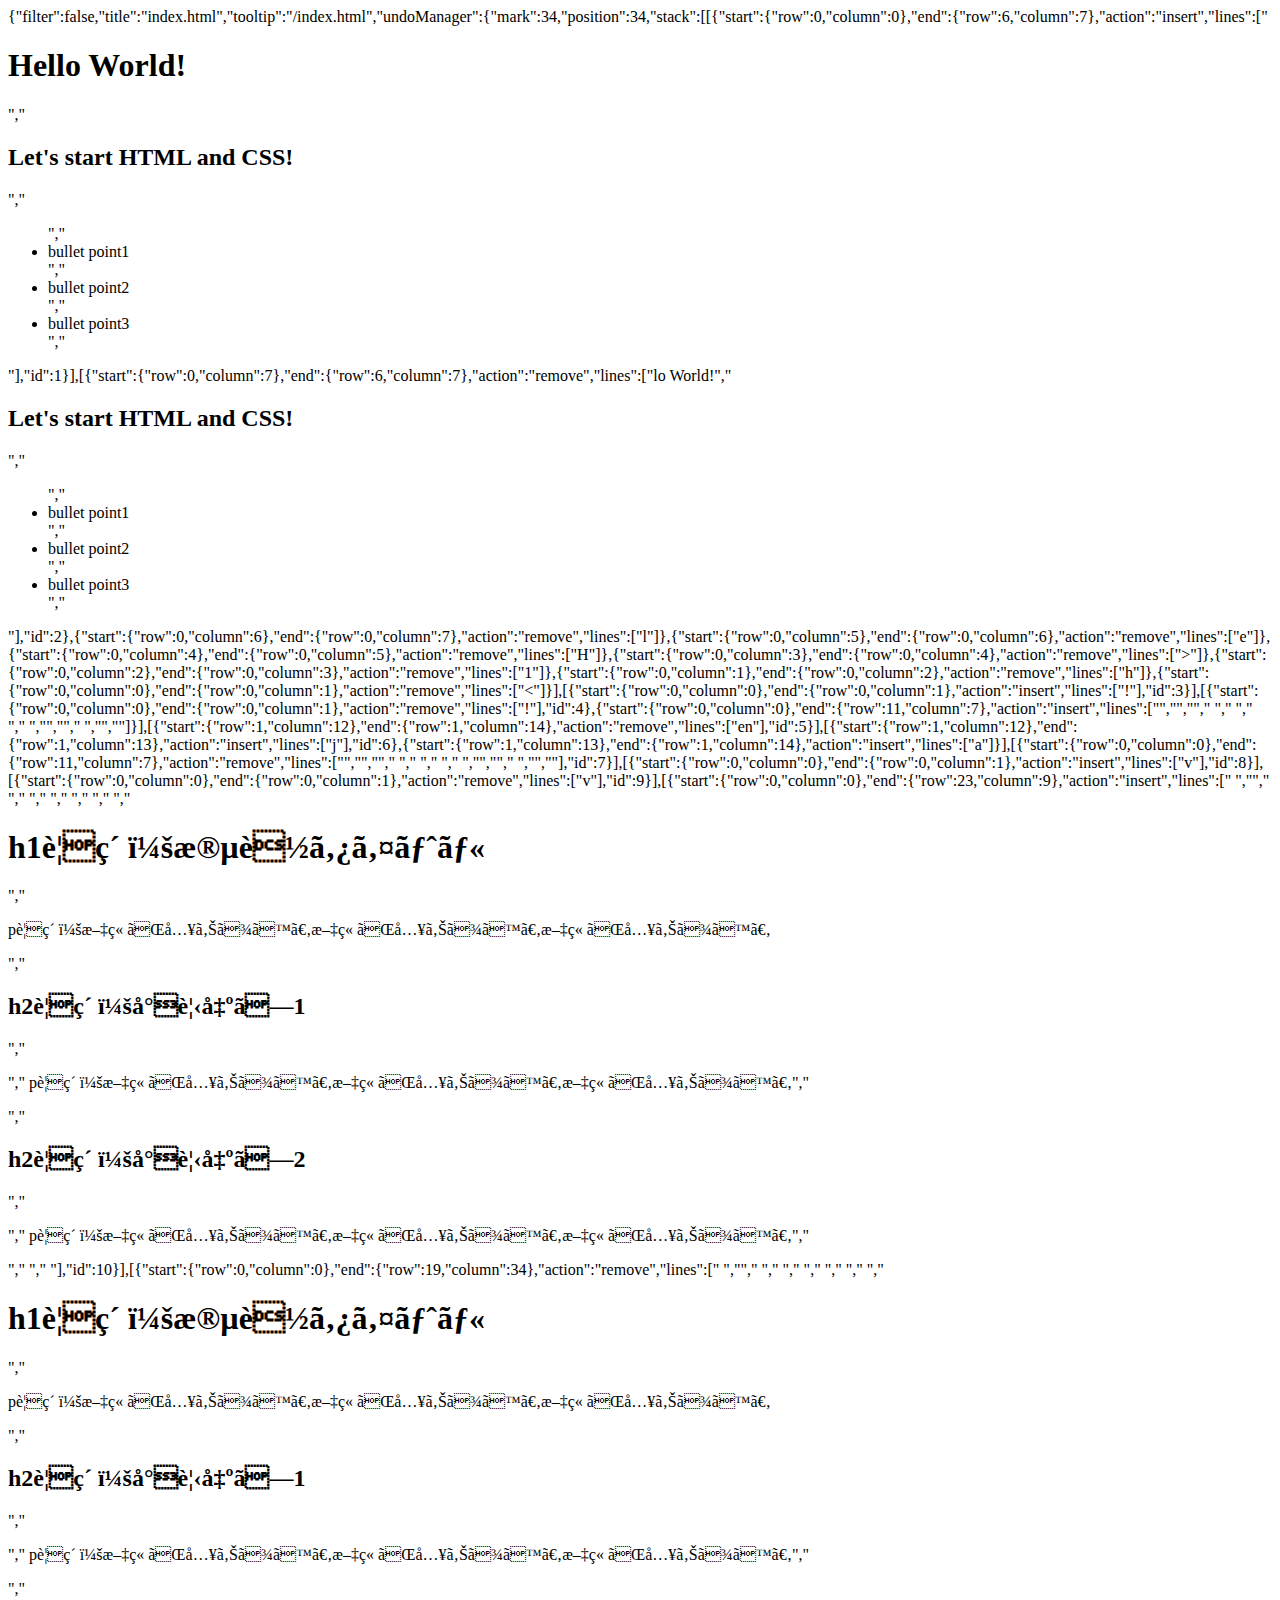
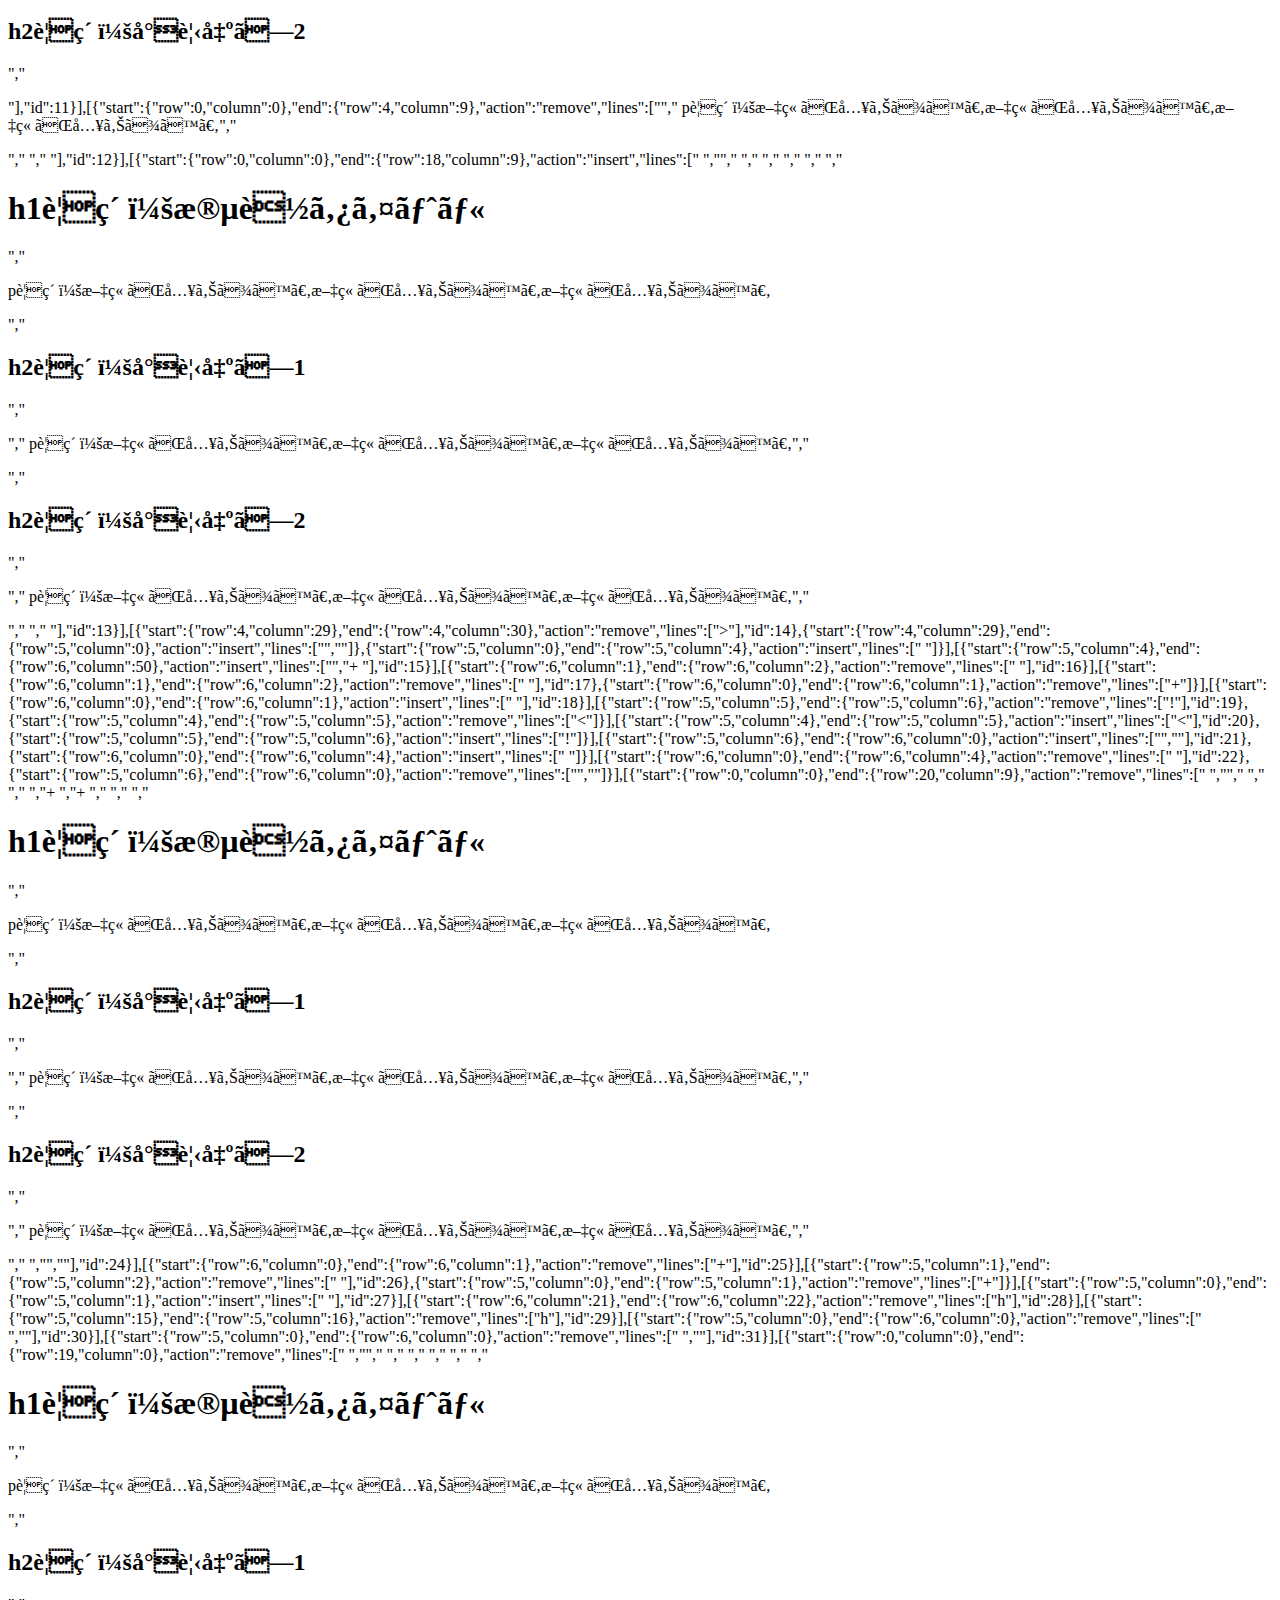
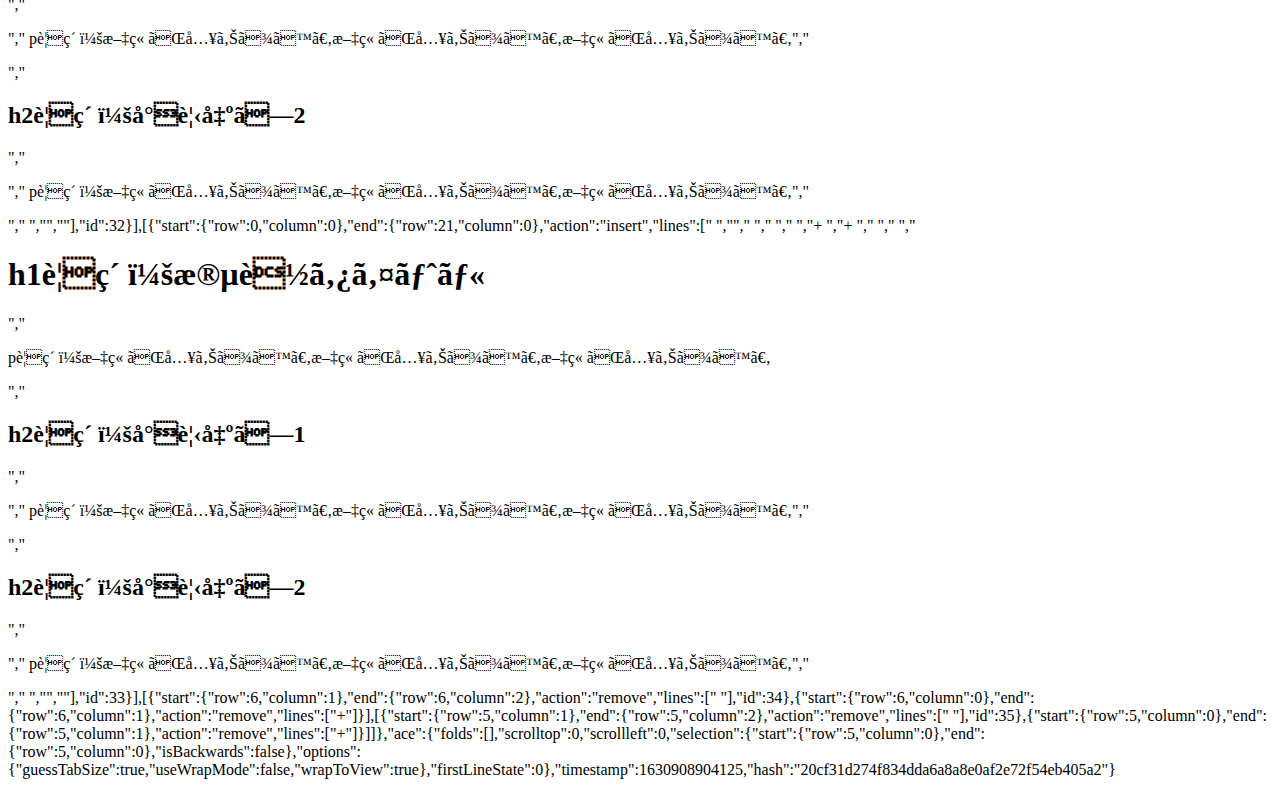
<file: .c9/metadata/environment/index.html>
{"filter":false,"title":"index.html","tooltip":"/index.html","undoManager":{"mark":34,"position":34,"stack":[[{"start":{"row":0,"column":0},"end":{"row":6,"column":7},"action":"insert","lines":["<h1>Hello World!</h1>","  <h2>Let's start HTML and CSS!</h2>","  <ul>","    <li>bullet point1</li>","    <li>bullet point2</li>","    <li>bullet point3</li>","  </ul>"],"id":1}],[{"start":{"row":0,"column":7},"end":{"row":6,"column":7},"action":"remove","lines":["lo World!</h1>","  <h2>Let's start HTML and CSS!</h2>","  <ul>","    <li>bullet point1</li>","    <li>bullet point2</li>","    <li>bullet point3</li>","  </ul>"],"id":2},{"start":{"row":0,"column":6},"end":{"row":0,"column":7},"action":"remove","lines":["l"]},{"start":{"row":0,"column":5},"end":{"row":0,"column":6},"action":"remove","lines":["e"]},{"start":{"row":0,"column":4},"end":{"row":0,"column":5},"action":"remove","lines":["H"]},{"start":{"row":0,"column":3},"end":{"row":0,"column":4},"action":"remove","lines":[">"]},{"start":{"row":0,"column":2},"end":{"row":0,"column":3},"action":"remove","lines":["1"]},{"start":{"row":0,"column":1},"end":{"row":0,"column":2},"action":"remove","lines":["h"]},{"start":{"row":0,"column":0},"end":{"row":0,"column":1},"action":"remove","lines":["<"]}],[{"start":{"row":0,"column":0},"end":{"row":0,"column":1},"action":"insert","lines":["!"],"id":3}],[{"start":{"row":0,"column":0},"end":{"row":0,"column":1},"action":"remove","lines":["!"],"id":4},{"start":{"row":0,"column":0},"end":{"row":11,"column":7},"action":"insert","lines":["<!DOCTYPE html>","<html lang=\"en\">","<head>","    <meta charset=\"UTF-8\">","    <meta name=\"viewport\" content=\"width=device-width, initial-scale=1.0\">","    <meta http-equiv=\"X-UA-Compatible\" content=\"ie=edge\">","    <title>Document</title>","</head>","<body>","    ","</body>","</html>"]}],[{"start":{"row":1,"column":12},"end":{"row":1,"column":14},"action":"remove","lines":["en"],"id":5}],[{"start":{"row":1,"column":12},"end":{"row":1,"column":13},"action":"insert","lines":["j"],"id":6},{"start":{"row":1,"column":13},"end":{"row":1,"column":14},"action":"insert","lines":["a"]}],[{"start":{"row":0,"column":0},"end":{"row":11,"column":7},"action":"remove","lines":["<!DOCTYPE html>","<html lang=\"ja\">","<head>","    <meta charset=\"UTF-8\">","    <meta name=\"viewport\" content=\"width=device-width, initial-scale=1.0\">","    <meta http-equiv=\"X-UA-Compatible\" content=\"ie=edge\">","    <title>Document</title>","</head>","<body>","    ","</body>","</html>"],"id":7}],[{"start":{"row":0,"column":0},"end":{"row":0,"column":1},"action":"insert","lines":["v"],"id":8}],[{"start":{"row":0,"column":0},"end":{"row":0,"column":1},"action":"remove","lines":["v"],"id":9}],[{"start":{"row":0,"column":0},"end":{"row":23,"column":9},"action":"insert","lines":["<!DOCTYPE html>  ","<html lang=\"ja\">","  <head>","    <meta charset=\"UTF-8\">","    <title>HTML/CSSの学習</title>","    <style>","      h2 {","        color: red;","      }","    </style>","  </head>","  <body>","    <h1>h1要素：段落タイトル</h1>","    <p>p要素：文章が入ります。文章が入ります。文章が入ります。</p>","    <h2>h2要素：小見出し1</h2>","    <p style=\"font-size: 25px;\">","      p要素：文章が入ります。文章が入ります。文章が入ります。","    </p>","    <h2>h2要素：小見出し2</h2>","    <p style=\"font-weight: bold;\">","      p要素：文章が入ります。文章が入ります。文章が入ります。","    </p>","  </body>"," </html> "],"id":10}],[{"start":{"row":0,"column":0},"end":{"row":19,"column":34},"action":"remove","lines":["<!DOCTYPE html>  ","<html lang=\"ja\">","  <head>","    <meta charset=\"UTF-8\">","    <title>HTML/CSSの学習</title>","    <style>","      h2 {","        color: red;","      }","    </style>","  </head>","  <body>","    <h1>h1要素：段落タイトル</h1>","    <p>p要素：文章が入ります。文章が入ります。文章が入ります。</p>","    <h2>h2要素：小見出し1</h2>","    <p style=\"font-size: 25px;\">","      p要素：文章が入ります。文章が入ります。文章が入ります。","    </p>","    <h2>h2要素：小見出し2</h2>","    <p style=\"font-weight: bold;\">"],"id":11}],[{"start":{"row":0,"column":0},"end":{"row":4,"column":9},"action":"remove","lines":["","      p要素：文章が入ります。文章が入ります。文章が入ります。","    </p>","  </body>"," </html> "],"id":12}],[{"start":{"row":0,"column":0},"end":{"row":18,"column":9},"action":"insert","lines":["<!DOCTYPE html>  ","<html lang=\"ja\">","  <head>","    <meta charset=\"UTF-8\">","    <title>HTML/CSSの学習</title>","  </head>","  <body>","    <h1 class=\"blue\">h1要素：段落タイトル</h1>","    <p>p要素：文章が入ります。文章が入ります。文章が入ります。</p>","    <h2 class=\"blue\">h2要素：小見出し1</h2>","    <p class=\"fs-25\">","      p要素：文章が入ります。文章が入ります。文章が入ります。","    </p>","    <h2 id=\"red\">h2要素：小見出し2</h2>","    <p class=\"fw-bold\">","      p要素：文章が入ります。文章が入ります。文章が入ります。","    </p>","  </body>"," </html> "],"id":13}],[{"start":{"row":4,"column":29},"end":{"row":4,"column":30},"action":"remove","lines":[">"],"id":14},{"start":{"row":4,"column":29},"end":{"row":5,"column":0},"action":"insert","lines":["",""]},{"start":{"row":5,"column":0},"end":{"row":5,"column":4},"action":"insert","lines":["    "]}],[{"start":{"row":5,"column":4},"end":{"row":6,"column":50},"action":"insert","lines":["<!-- stylesheet.cssの読み込み -->","+    <link rel=\"stylesheet\" href=\"stylesheet.css\">"],"id":15}],[{"start":{"row":6,"column":1},"end":{"row":6,"column":2},"action":"remove","lines":[" "],"id":16}],[{"start":{"row":6,"column":1},"end":{"row":6,"column":2},"action":"remove","lines":[" "],"id":17},{"start":{"row":6,"column":0},"end":{"row":6,"column":1},"action":"remove","lines":["+"]}],[{"start":{"row":6,"column":0},"end":{"row":6,"column":1},"action":"insert","lines":[" "],"id":18}],[{"start":{"row":5,"column":5},"end":{"row":5,"column":6},"action":"remove","lines":["!"],"id":19},{"start":{"row":5,"column":4},"end":{"row":5,"column":5},"action":"remove","lines":["<"]}],[{"start":{"row":5,"column":4},"end":{"row":5,"column":5},"action":"insert","lines":["<"],"id":20},{"start":{"row":5,"column":5},"end":{"row":5,"column":6},"action":"insert","lines":["!"]}],[{"start":{"row":5,"column":6},"end":{"row":6,"column":0},"action":"insert","lines":["",""],"id":21},{"start":{"row":6,"column":0},"end":{"row":6,"column":4},"action":"insert","lines":["    "]}],[{"start":{"row":6,"column":0},"end":{"row":6,"column":4},"action":"remove","lines":["    "],"id":22},{"start":{"row":5,"column":6},"end":{"row":6,"column":0},"action":"remove","lines":["",""]}],[{"start":{"row":0,"column":0},"end":{"row":20,"column":9},"action":"remove","lines":["<!DOCTYPE html>  ","<html lang=\"ja\">","  <head>","    <meta charset=\"UTF-8\">","    <title>HTML/CSSの学習</title","    <!-- stylesheet.cssの読み込み -->","   <link rel=\"stylesheet\" href=\"stylesheet.css\">","  </head>","  <body>","    <h1 class=\"blue\">h1要素：段落タイトル</h1>","    <p>p要素：文章が入ります。文章が入ります。文章が入ります。</p>","    <h2 class=\"blue\">h2要素：小見出し1</h2>","    <p class=\"fs-25\">","      p要素：文章が入ります。文章が入ります。文章が入ります。","    </p>","    <h2 id=\"red\">h2要素：小見出し2</h2>","    <p class=\"fw-bold\">","      p要素：文章が入ります。文章が入ります。文章が入ります。","    </p>","  </body>"," </html> "],"id":23}],[{"start":{"row":0,"column":0},"end":{"row":21,"column":0},"action":"insert","lines":["<!DOCTYPE html>  ","<html lang=\"ja\">","  <head>","    <meta charset=\"UTF-8\">","    <title>HTML/CSSの学習</title>","+    <!-- stylesheet.cssの読み込み -->","+    <link rel=\"stylesheet\" href=\"stylesheet.css\">","  </head>","  <body>","    <h1 class=\"blue\">h1要素：段落タイトル</h1>","    <p>p要素：文章が入ります。文章が入ります。文章が入ります。</p>","    <h2 class=\"blue\">h2要素：小見出し1</h2>","    <p class=\"fs-25\">","      p要素：文章が入ります。文章が入ります。文章が入ります。","    </p>","    <h2 id=\"red\">h2要素：小見出し2</h2>","    <p class=\"fw-bold\">","      p要素：文章が入ります。文章が入ります。文章が入ります。","    </p>","  </body>","</html>",""],"id":24}],[{"start":{"row":6,"column":0},"end":{"row":6,"column":1},"action":"remove","lines":["+"],"id":25}],[{"start":{"row":5,"column":1},"end":{"row":5,"column":2},"action":"remove","lines":[" "],"id":26},{"start":{"row":5,"column":0},"end":{"row":5,"column":1},"action":"remove","lines":["+"]}],[{"start":{"row":5,"column":0},"end":{"row":5,"column":1},"action":"insert","lines":[" "],"id":27}],[{"start":{"row":6,"column":21},"end":{"row":6,"column":22},"action":"remove","lines":["h"],"id":28}],[{"start":{"row":5,"column":15},"end":{"row":5,"column":16},"action":"remove","lines":["h"],"id":29}],[{"start":{"row":5,"column":0},"end":{"row":6,"column":0},"action":"remove","lines":["    <!-- styleseet.cssの読み込み -->",""],"id":30}],[{"start":{"row":5,"column":0},"end":{"row":6,"column":0},"action":"remove","lines":["    <link rel=\"styleseet\" href=\"stylesheet.css\">",""],"id":31}],[{"start":{"row":0,"column":0},"end":{"row":19,"column":0},"action":"remove","lines":["<!DOCTYPE html>  ","<html lang=\"ja\">","  <head>","    <meta charset=\"UTF-8\">","    <title>HTML/CSSの学習</title>","  </head>","  <body>","    <h1 class=\"blue\">h1要素：段落タイトル</h1>","    <p>p要素：文章が入ります。文章が入ります。文章が入ります。</p>","    <h2 class=\"blue\">h2要素：小見出し1</h2>","    <p class=\"fs-25\">","      p要素：文章が入ります。文章が入ります。文章が入ります。","    </p>","    <h2 id=\"red\">h2要素：小見出し2</h2>","    <p class=\"fw-bold\">","      p要素：文章が入ります。文章が入ります。文章が入ります。","    </p>","  </body>","</html>",""],"id":32}],[{"start":{"row":0,"column":0},"end":{"row":21,"column":0},"action":"insert","lines":["<!DOCTYPE html>  ","<html lang=\"ja\">","  <head>","    <meta charset=\"UTF-8\">","    <title>HTML/CSSの学習</title>","+    <!-- stylesheet.cssの読み込み -->","+    <link rel=\"stylesheet\" href=\"stylesheet.css\">","  </head>","  <body>","    <h1 class=\"blue\">h1要素：段落タイトル</h1>","    <p>p要素：文章が入ります。文章が入ります。文章が入ります。</p>","    <h2 class=\"blue\">h2要素：小見出し1</h2>","    <p class=\"fs-25\">","      p要素：文章が入ります。文章が入ります。文章が入ります。","    </p>","    <h2 id=\"red\">h2要素：小見出し2</h2>","    <p class=\"fw-bold\">","      p要素：文章が入ります。文章が入ります。文章が入ります。","    </p>","  </body>","</html>",""],"id":33}],[{"start":{"row":6,"column":1},"end":{"row":6,"column":2},"action":"remove","lines":[" "],"id":34},{"start":{"row":6,"column":0},"end":{"row":6,"column":1},"action":"remove","lines":["+"]}],[{"start":{"row":5,"column":1},"end":{"row":5,"column":2},"action":"remove","lines":[" "],"id":35},{"start":{"row":5,"column":0},"end":{"row":5,"column":1},"action":"remove","lines":["+"]}]]},"ace":{"folds":[],"scrolltop":0,"scrollleft":0,"selection":{"start":{"row":5,"column":0},"end":{"row":5,"column":0},"isBackwards":false},"options":{"guessTabSize":true,"useWrapMode":false,"wrapToView":true},"firstLineState":0},"timestamp":1630908904125,"hash":"20cf31d274f834dda6a8a8e0af2e72f54eb405a2"}
</file>
